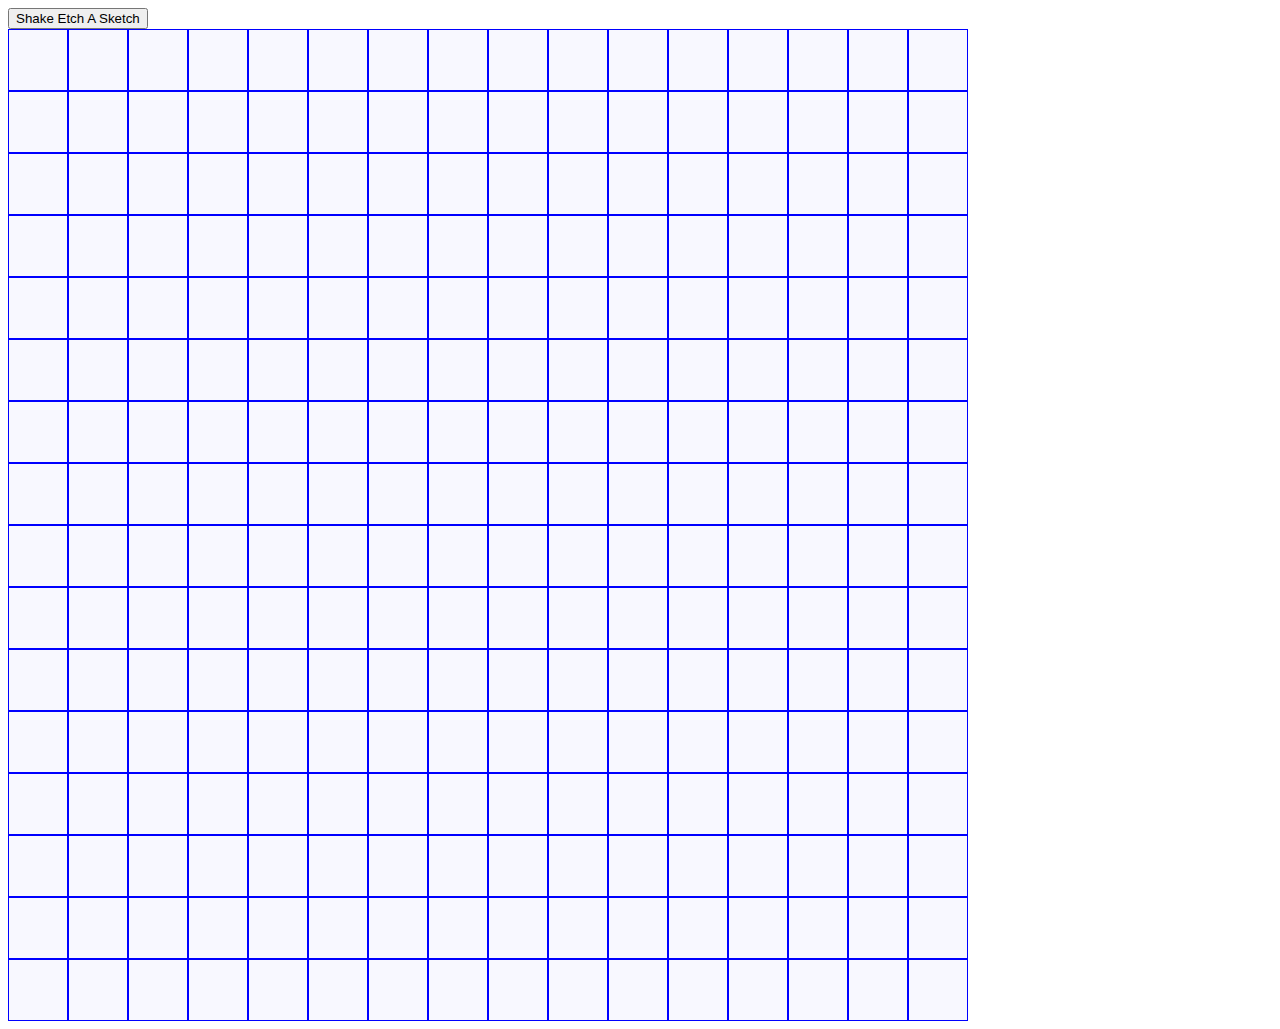
<file: index.html>
<!DOCTYPE html>
<html>
<head>
 <title>Etch a Sketch Odin project</title>
 <meta charset="utf-8">
 <meta name="viewpoint" content="width=device=width, intial-scale=1">
  <link rel="stylesheet" href="styles.css">
</head>
<body>
   <div class="reset-page">
      <button>Shake Etch A Sketch</button>
   </div>
   <div class="container">
      <div class="row">  
      </div>
    </div>
 <script src="script.js"></script>
  

</body>
</html>
</file>
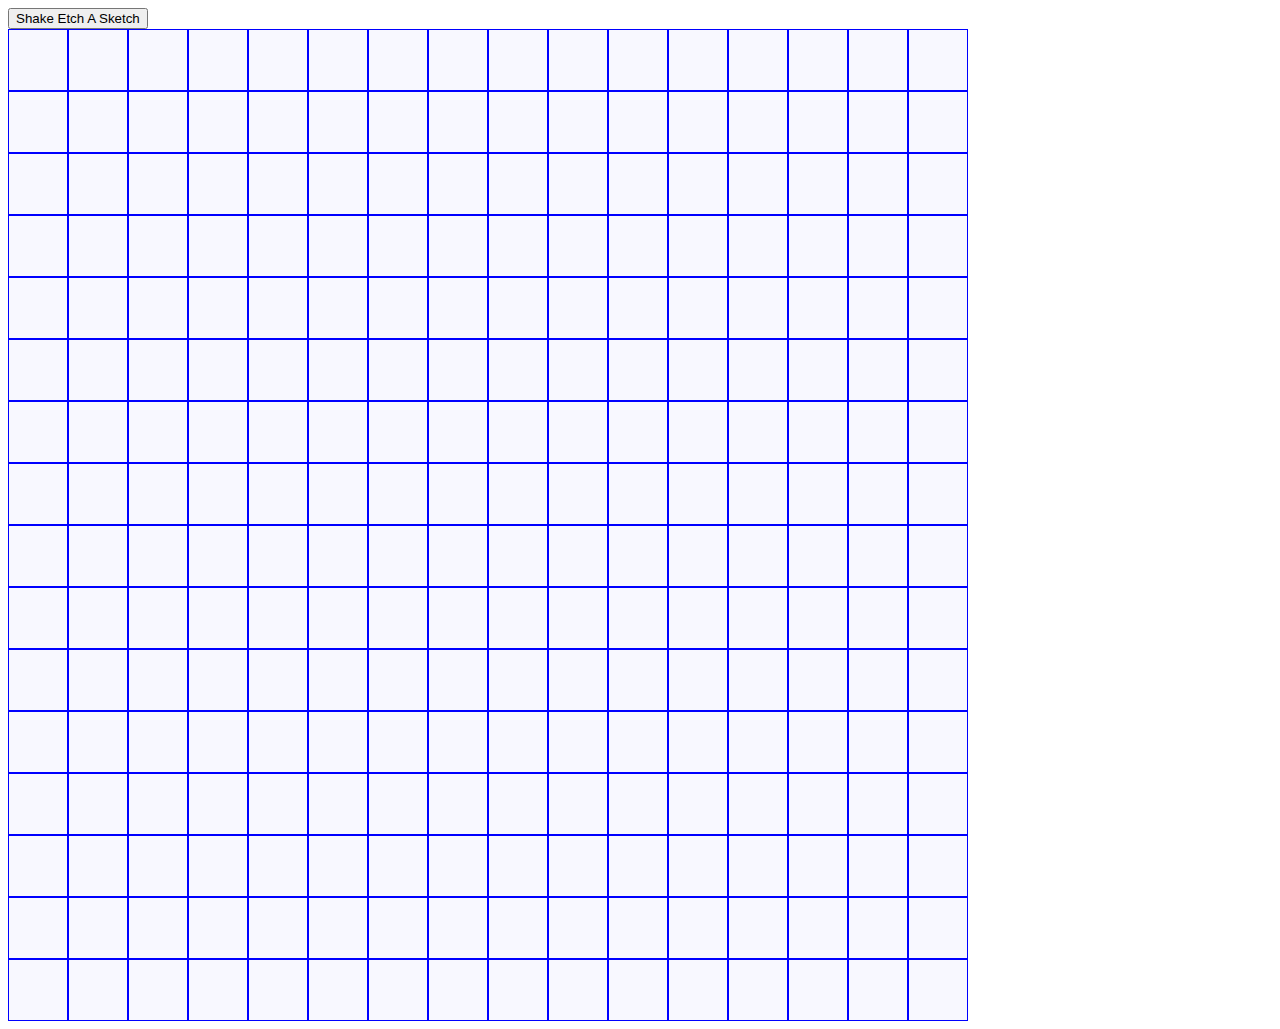
<file: Etch-a-Sketch/index.html>
<!DOCTYPE html>
<html>
<head>
 <title>Etch a Sketch Odin project</title>
 <meta charset="utf-8">
 <meta name="viewpoint" content="width=device=width, intial-scale=1">
  <link rel="stylesheet" href="styles.css">
</head>
<body>
   <div class="reset-page">
      <button>Shake Etch A Sketch</button>
   </div>
   <div class="container">
      <div class="row">  
      </div>
    </div>
 <script src="script.js"></script>
  

</body>
</html>
</file>
<file: styles.css>
.container{
    width: 960px;
}

.grid-row{
    display: flex;
}

.grid-box{
    border: 1px solid blue;
    background-color: #f8f8ff;
}
</file>
<file: Etch-a-Sketch/styles.css>
.container{
    width: 960px;
}

.grid-row{
    display: flex;
}

.grid-box{
    border: 1px solid blue;
    background-color: #f8f8ff;
}
</file>
